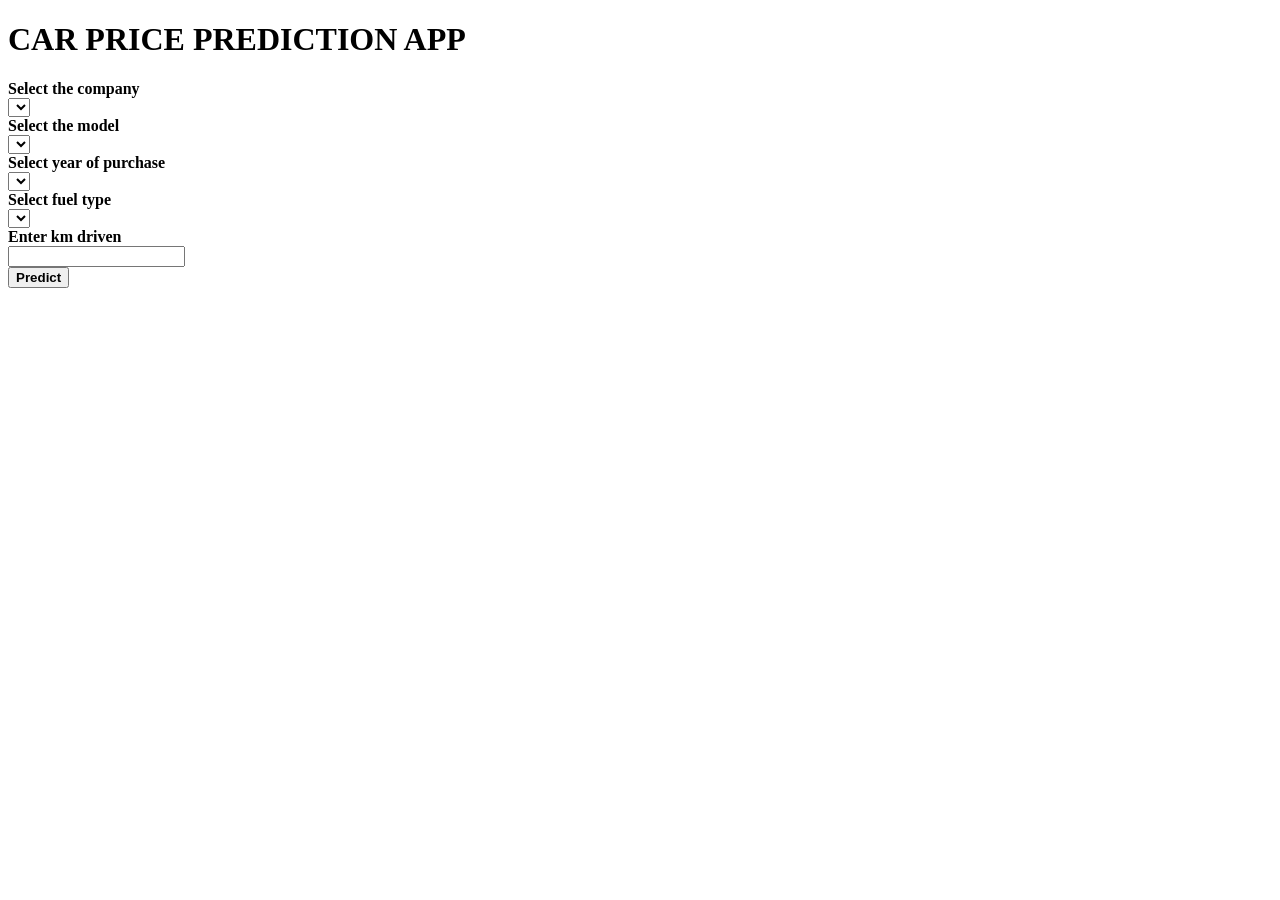
<file: main.html>
<!DOCTYPE html>
<html lang="en">
<head>
    <meta charset="UTF-8">
    <meta name="viewport" content="width=device-width, initial-scale=1.0">
    <title>Document</title>
</head>
<body>
    <div class="wrapper">
        <div class="container">

            <h1 class="title">CAR PRICE PREDICTION APP</h1>

            <form action="" method="post">

                <!--select_company-->
                <div>
                    <label for="">
                        <b>Select the company</b>
                    </label>
                    <br>
                    <select name="company" id="company">

                    </select>
                </div>

                <!--select_model-->
                <div>
                    <label for="">
                        <b>Select the model</b>
                    </label>
                    <br>
                    <select name="model" id="model">

                    </select>
                </div>

                <!--select_year-->
                <div>
                    <label for="">
                        <b>Select year of purchase</b>
                    </label>
                    <br>
                    <select name="year" id="year">

                    </select>
                </div>

                <!--select_fuel_type-->
                <div>
                    <label for="">
                        <b>Select fuel type</b>
                    </label>
                    <br>
                    <select name="fuel_type" id="fuel_type">

                    </select>
                </div>

                <!--km_driven-->

                <div>
                    <label for="">
                        <b>Enter km driven</b>
                    </label>
                    <br>
                    <input type="number" name="km_driven" id="km_driven " placeholder="">
                </div>

                <div class="btn" text-align="center">
                    <button class="btn">
                        <b>Predict</b>
                    </button>
                </div>


            </form>

            



        </div>
    </div>
</body>
</html>
</file>
